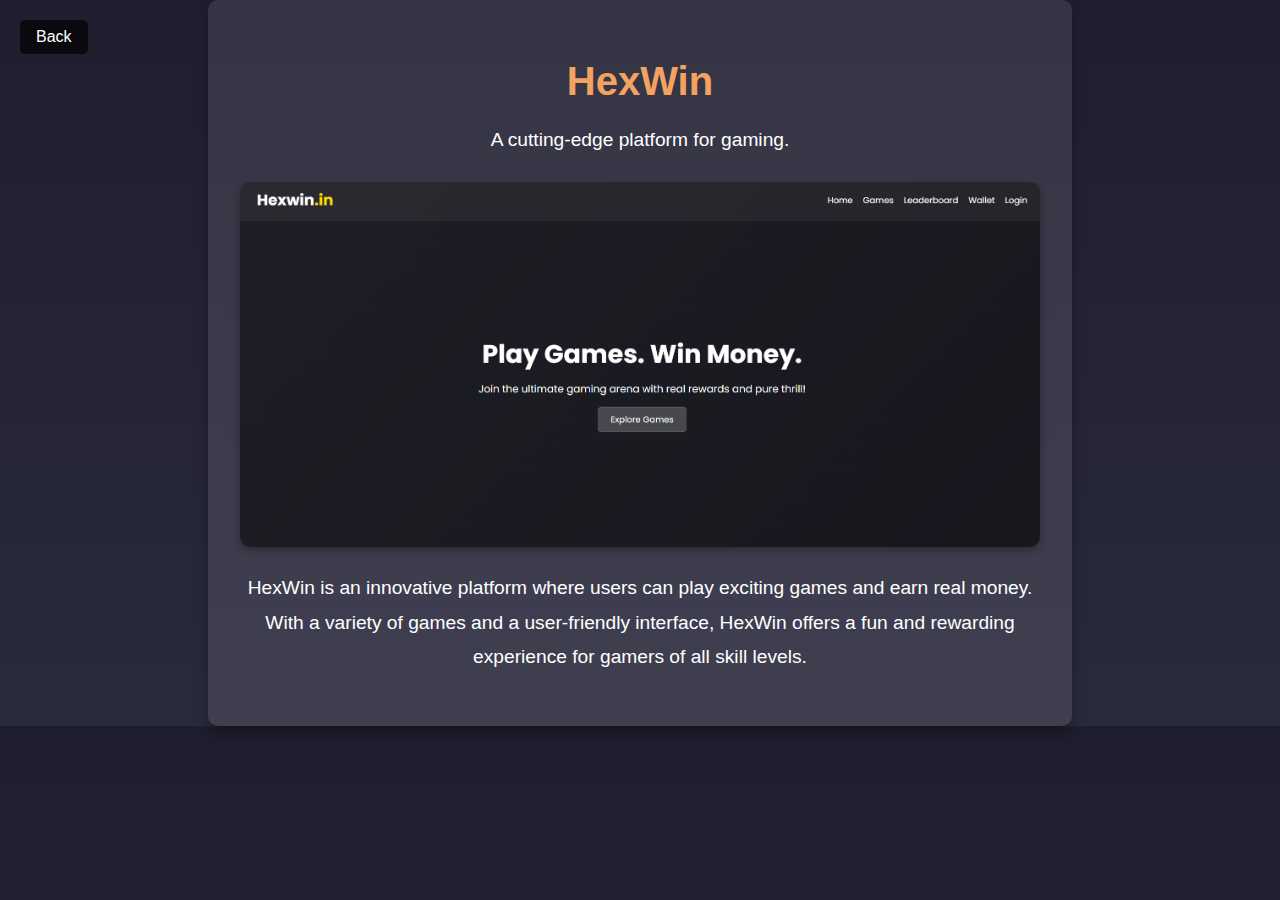
<file: hexwin.html>
<!DOCTYPE html>
<html lang="en">
<head>
  <meta charset="UTF-8">
  <meta name="viewport" content="width=device-width, initial-scale=1.0">
  <title>HexWin</title>
  <style>
    body {
      margin: 0;
      padding: 0;
      font-family: Arial, sans-serif;
      background: linear-gradient(to bottom, #1e1e2f, #2a2a3d);
      color: #fff;
    }

    .back-button {
      position: absolute;
      top: 20px;
      left: 20px;
      background: rgba(0, 0, 0, 0.7);
      color: #fff;
      padding: 0.5rem 1rem;
      border-radius: 5px;
      text-decoration: none;
      font-size: 1rem;
      z-index: 1000;
      transition: background 0.3s ease;
    }

    .back-button:hover {
      background: rgba(226, 36, 255, 0.478);
    }

    .project-details {
      text-align: center;
      padding: 2rem;
      max-width: 800px;
      margin: auto;
      background: rgba(255, 255, 255, 0.1);
      border-radius: 10px;
      box-shadow: 0 8px 15px rgba(0, 0, 0, 0.3);
    }

    .project-details h1 {
      font-size: 2.5rem;
      margin-bottom: 1rem;
      color: #f4a261;
    }

    .project-details p {
      font-size: 1.2rem;
      line-height: 1.8;
      color: #fff;
    }

    .carousel {
      position: relative;
      max-width: 100%;
      margin: 1.5rem 0;
      overflow: hidden;
      border-radius: 10px;
      box-shadow: 0 4px 10px rgba(0, 0, 0, 0.3);
    }

    .carousel img {
      width: 100%;
      height: auto;
      display: none;
    }

    .carousel img.active {
      display: block;
    }

    .carousel-controls {
      position: absolute;
      top: 50%;
      width: 100%;
      display: flex;
      justify-content: space-between;
      transform: translateY(-50%);
    }

    .carousel-controls button {
      background: rgba(0, 0, 0, 0.7);
      color: #fff;
      border: none;
      padding: 0.5rem 1rem;
      border-radius: 5px;
      cursor: pointer;
      transition: background 0.3s ease;
    }

    .carousel-controls button:hover {
      background: rgba(226, 36, 255, 0.478);
    }
  </style>
</head>
<body>
  <!-- Back Button -->
  <a href="project.html" class="back-button">Back</a>

  <!-- HexWin Project Details -->
  <section class="project-details">
    <h1>HexWin</h1>
    <p>A cutting-edge platform for gaming.</p>

    <!-- Carousel -->
    <div class="carousel">
      <img src="h1.png" alt="HexWin Screenshot 1" class="active">
      <img src="h2.png" alt="HexWin Screenshot 2">
      <img src="h3.png" alt="HexWin Screenshot 3">
      <img src="h4.png" alt="HexWin Screenshot 4">
      <img src="h5.png" alt="HexWin Screenshot 5">
      <img src="h6.png" alt="HexWin Screenshot 6">
      <img src="h7.png" alt="HexWin Screenshot 7">
      
    </div>

    <p>
        HexWin is an innovative platform where users can play exciting games and earn real money. 
        With a variety of games and a user-friendly interface, HexWin offers a fun and rewarding experience for gamers of all skill levels.
    </p>
  </section>

  <script>
    let currentIndex = 0;
    const images = document.querySelectorAll('.carousel img');

    function showNextImage() {
      images[currentIndex].classList.remove('active');
      currentIndex = (currentIndex + 1) % images.length;
      images[currentIndex].classList.add('active');
    }

    // Automatically change the slide every 3 seconds
    setInterval(showNextImage, 3000);
  </script>
</body>
</html>
</file>
